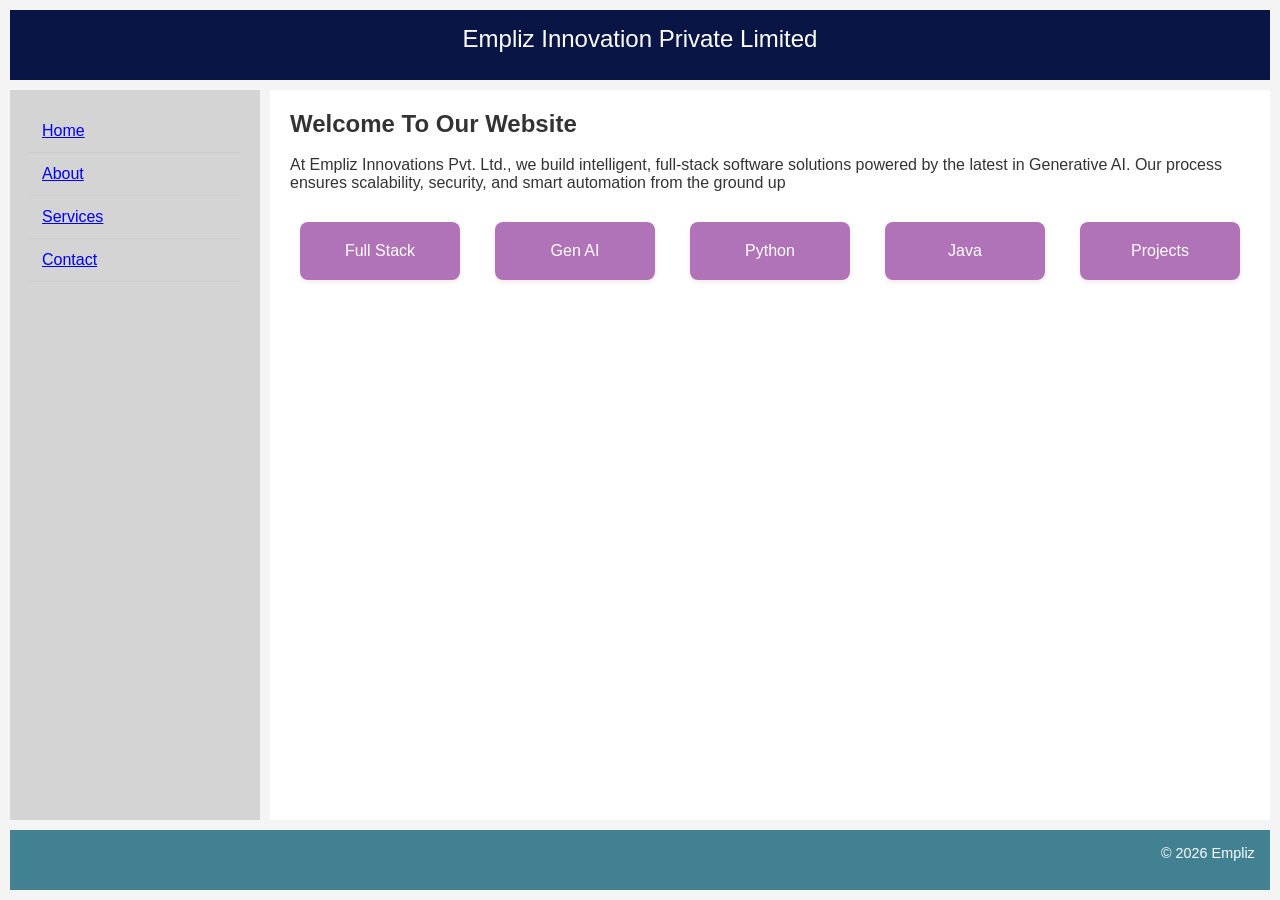
<file: grid1.html>
<!DOCTYPE html>
<html lang="en">
<head>
    <meta charset="UTF-8">
    <meta name="viewport" content="width=device-width, initial-scale=1.0">
    <title>grid</title>
    <style>
        * {
            margin: 0;
            padding: 0;
            box-sizing: border-box;
            font-family: Arial, sans-serif;
        }
        body {
            background-color: #f4f4f4;
            color: #333;
        }
            .container {
      display: grid;
      grid-template-columns: 250px 1fr;
      grid-template-rows: 70px 1fr 60px;
      grid-template-areas:
        "header header"
        "sidebar main"
        "footer footer";

      height: 100vh;
      gap: 10px;
      padding: 10px;
    }
        header {
            grid-area: header;
            background-color: #091545;
            color: white;
            padding: 15px;
            text-align: center;
            font-size: 1.5em;
        }
        aside {
            grid-area: sidebar;
            background-color: #d4d4d4;
            padding: 20px;
        }
        aside ul {
            list-style-type: none;
        }
        aside ul li {
            padding: 12px;
            border-bottom: 1px solid #ccc;
            cursor: pointer;
        }
        aside ul li:hover {
            background-color: #851971;
        }
        main {
            grid-area: main;
            background-color: white;
            padding: 20px;
        }
        .cards {
            display: grid;
            grid-template-columns: repeat(auto-fit, minmax(150px, 1fr));
            gap: 15px;
            margin-top: 20px;
        }
        .card {
            background-color: #8b3397ae;
            color: white;
            padding: 20px;
            margin: 10px;
            text-align: center;
            border-radius: 8px;
            box-shadow: 0 2px 5px rgba(136, 23, 23, 0.1);
        }
        footer {
            grid-area: footer;
            background-color: #418191;
            color: white;
            text-align: center;
            padding: 15px;
            font-size: 0.9em;
        }
        @media (max-width:768px) {
            .container {
                grid-template-columns: 1fr;
                grid-template-rows: 70px auto 1fr 60px;
                grid-template-areas:
                    "header"
                    "sidebar"
                    "main"
                    "footer";
                }
        }

    </style>
    <body>
        <div class="container">
            <header>
                Empliz Innovation Private Limited</header>
            <aside>
                <nav>
                    <ul>
                        <li><a href="grid.html">Home</a></li>
                        <li><a href="#">About</a></li>
                        <li><a href="#">Services</a></li>
                        <li><a href="#">Contact</a></li>
                    </ul>
                </nav>
            </aside>
            <main>
                <h2>Welcome To Our Website </h2><br>
                <p>
                    At Empliz Innovations Pvt. Ltd., we build intelligent, full-stack software solutions powered by the latest in Generative AI. Our process ensures scalability, security, and smart automation from the ground up

                 </p>
                <div class="cards">
                    <div class="card">Full Stack</div>
                    <div class="card">Gen AI</div>
                    <div class="card">Python</div>
                    <div class="card">Java</div>
                    <div class="card">Projects</div>
                </div>
            </main>
            <footer>
                 <marquee direction="left">  &copy; 2026 Empliz Innovation Private Limited. Connect with our team to explore tailored software solutions, discuss your ideas, or start building your next big project today..</marquee>
          
            </footer>
        </div>
    </body>
</html>
</file>
